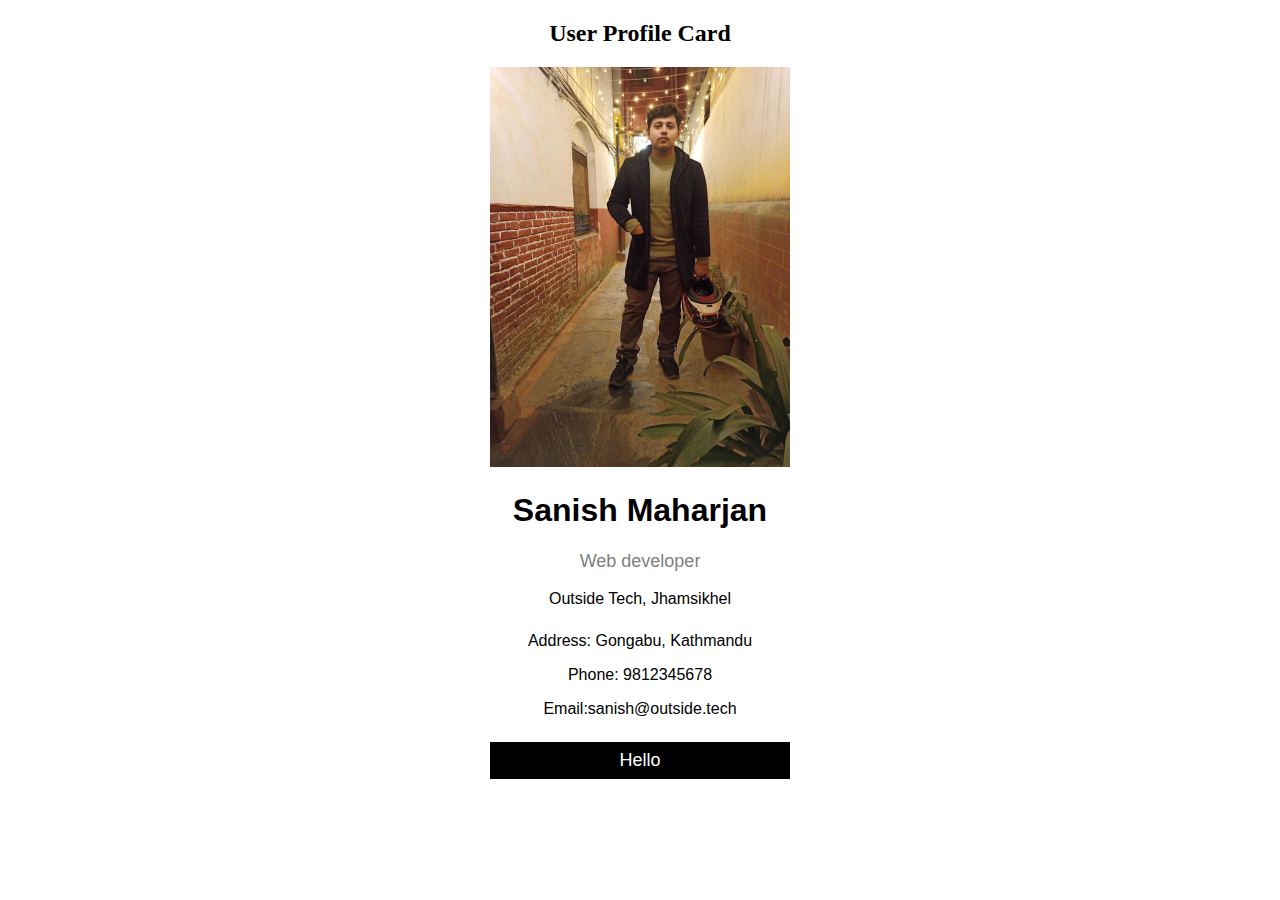
<file: Assignment-1/index.html>
<!DOCTYPE html>
<html>
    <head>
        <meta charset="utf-8">
        <meta http-equiv="X-UA-Compatible" content="IE=edge">
        <title>My Profile</title>
        <meta name="description" content="">
        <meta name="viewport" content="width=device-width, initial-scale=1">
    </head>
    <link rel="stylesheet" href="css/style.css">
    <body>
        <div id="mainDiv">
        
        </div>
    </body>
    <script src="js/script.js" async defer></script>
</html>
</file>
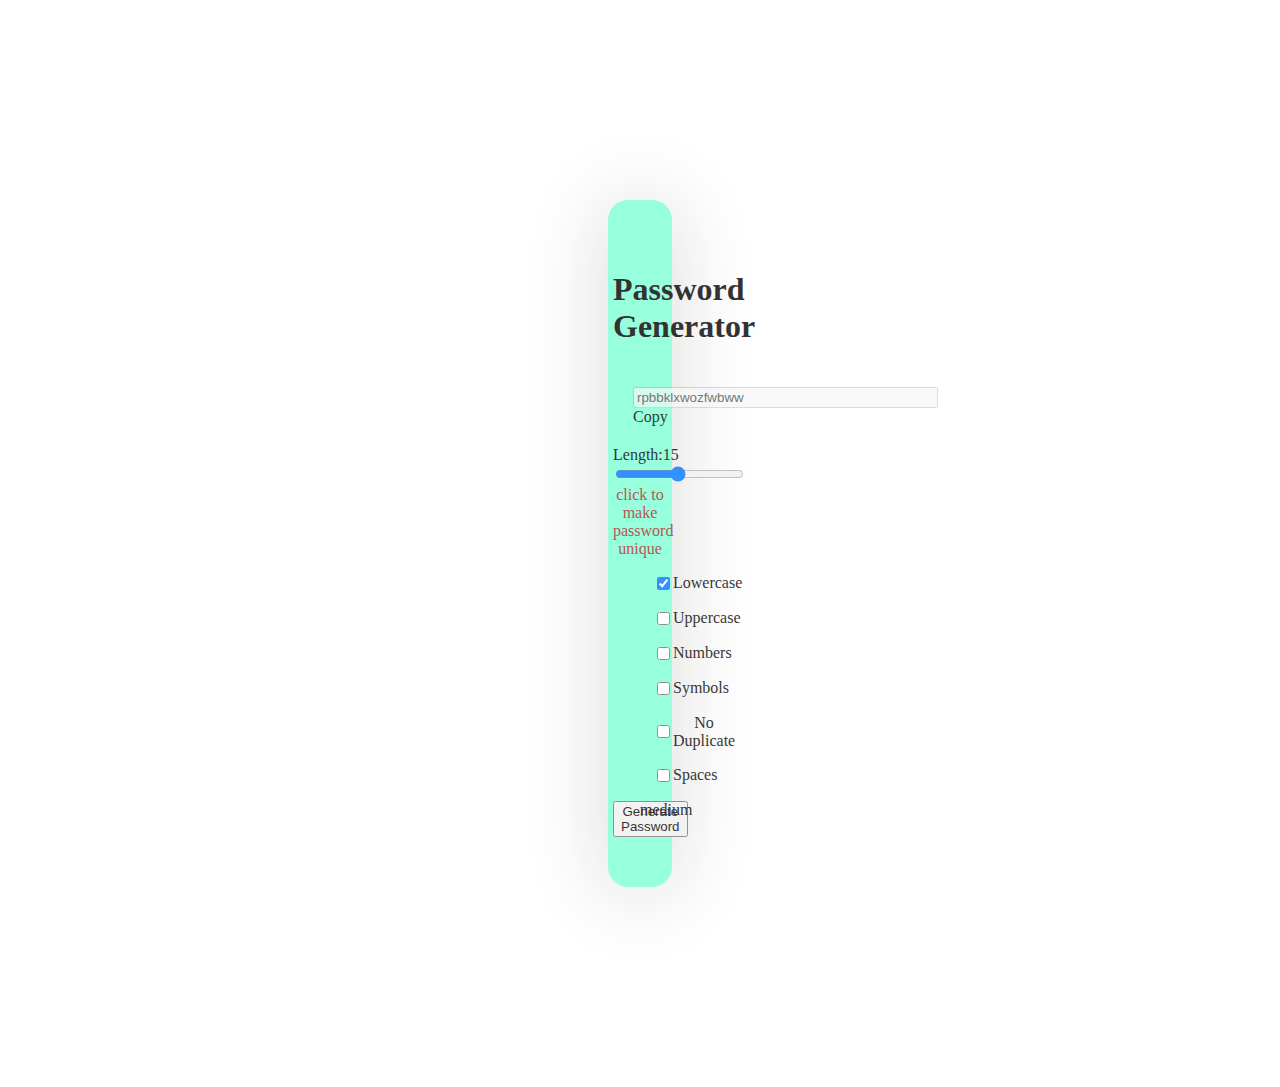
<file: Assignment-2/Password Generator/index.html>
<!DOCTYPE html>
<html>
    <head>
        <meta charset="utf-8">
        <meta http-equiv="X-UA-Compatible" content="IE=edge">
        <title>Password Generator</title>
        <meta name="description" content="">
        <meta name="viewport" content="width=device-width, initial-scale=1">
    </head>
    <link rel="stylesheet" href="css/style.css">
    <body>
        <div id="main" class="main">   
                    
        </div>
    </body>
    <script src="js/script.js" async defer></script>

      
</html>
</file>
<file: Assignment-1/css/style.css>
.card:hover{
    box-shadow: 0 4px 80px 0 rgba(216, 238, 16, 0.2);
}
button:hover, a:hover {
    opacity: 0.20;
}
</file>
<file: Assignment-2/Password Generator/css/style.css>
@import url('https://fonts.googleapis.com/css2?family=Poppins:wght@400;500;600&display=swap');
body{
  background-image: url(https://st2.depositphotos.com/1203257/6428/i/950/depositphotos_64285275-stock-photo-online-secure-connection.jpg);
  background-size: cover;
}

.pass-settings .options .option{
    display: flex;
    align-items: center;
    margin-bottom: 1rem;
    width: calc(100% / 2);
  }

 .main{
  background-color: aquamarine;
  opacity: 80%;
  border-radius: 20px;
  text-align:center; 
  padding:50px 5px; 
  margin:200px 600px; 
  box-shadow: 0 4px 80px 0 rgba(18, 20, 1, 0.2);
 }
 .main .show{
    position: relative;
    margin-top: 0.75rem;
    border-radius: 25px;
  }
  .show::before{
    position: absolute;
    content: "";
    height: 100%;
    width: 50%;
    border-radius: inherit;
    transition: width 0.3s ease;
  }
  .show#weak::before{
    content: "Too weak";
  }
  .show#medium::before{
    content: "medium";

  }
  .show#strong::before{
    content:"strong"
  }
  .show#error::before{
    content:"Error: Too small length"
  }
</file>
